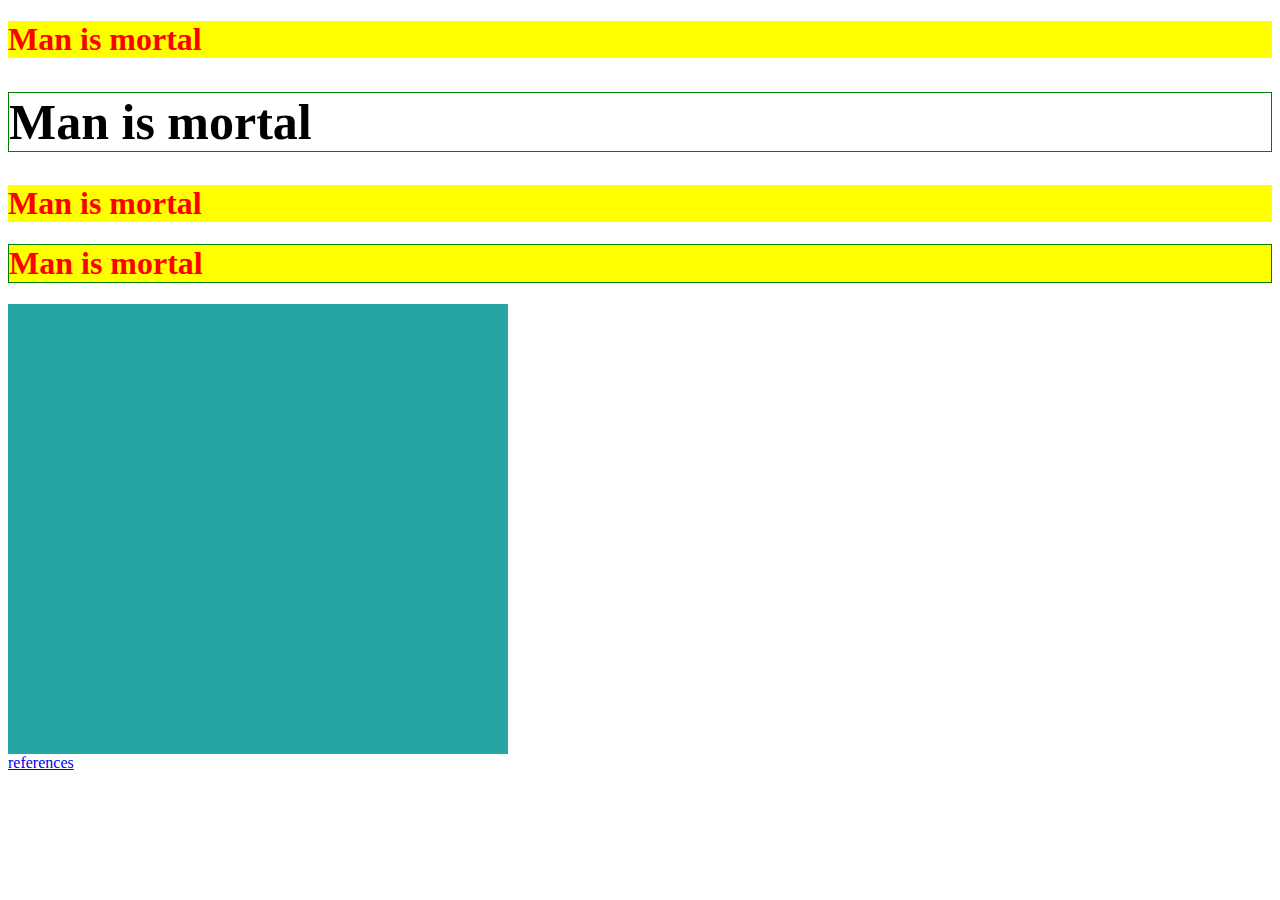
<file: index.html>
<!doctype html>
<html lang="en">
<head>
	<meta charset="UTF-8">
	<meta name="viewpoint" content="width=device-width, initial-scale=1.0">
	<title>Index.html</title>
	<link rel="stylesheet"  href="css/style.css">



</head>

<body>

	<h1 class="text1"> Man is mortal</h1>
	<h1 id="b_font" class="border1"> Man is mortal</h1>
	<h1 class="text1"> Man is mortal</h1>
	<h1 class="border1 text1"> Man is mortal</h1>

	<div class="box">
		
	</div>

	<a href="css-ref/css-ref.html">references</a>
	

	
	




</body>
</html>
</file>
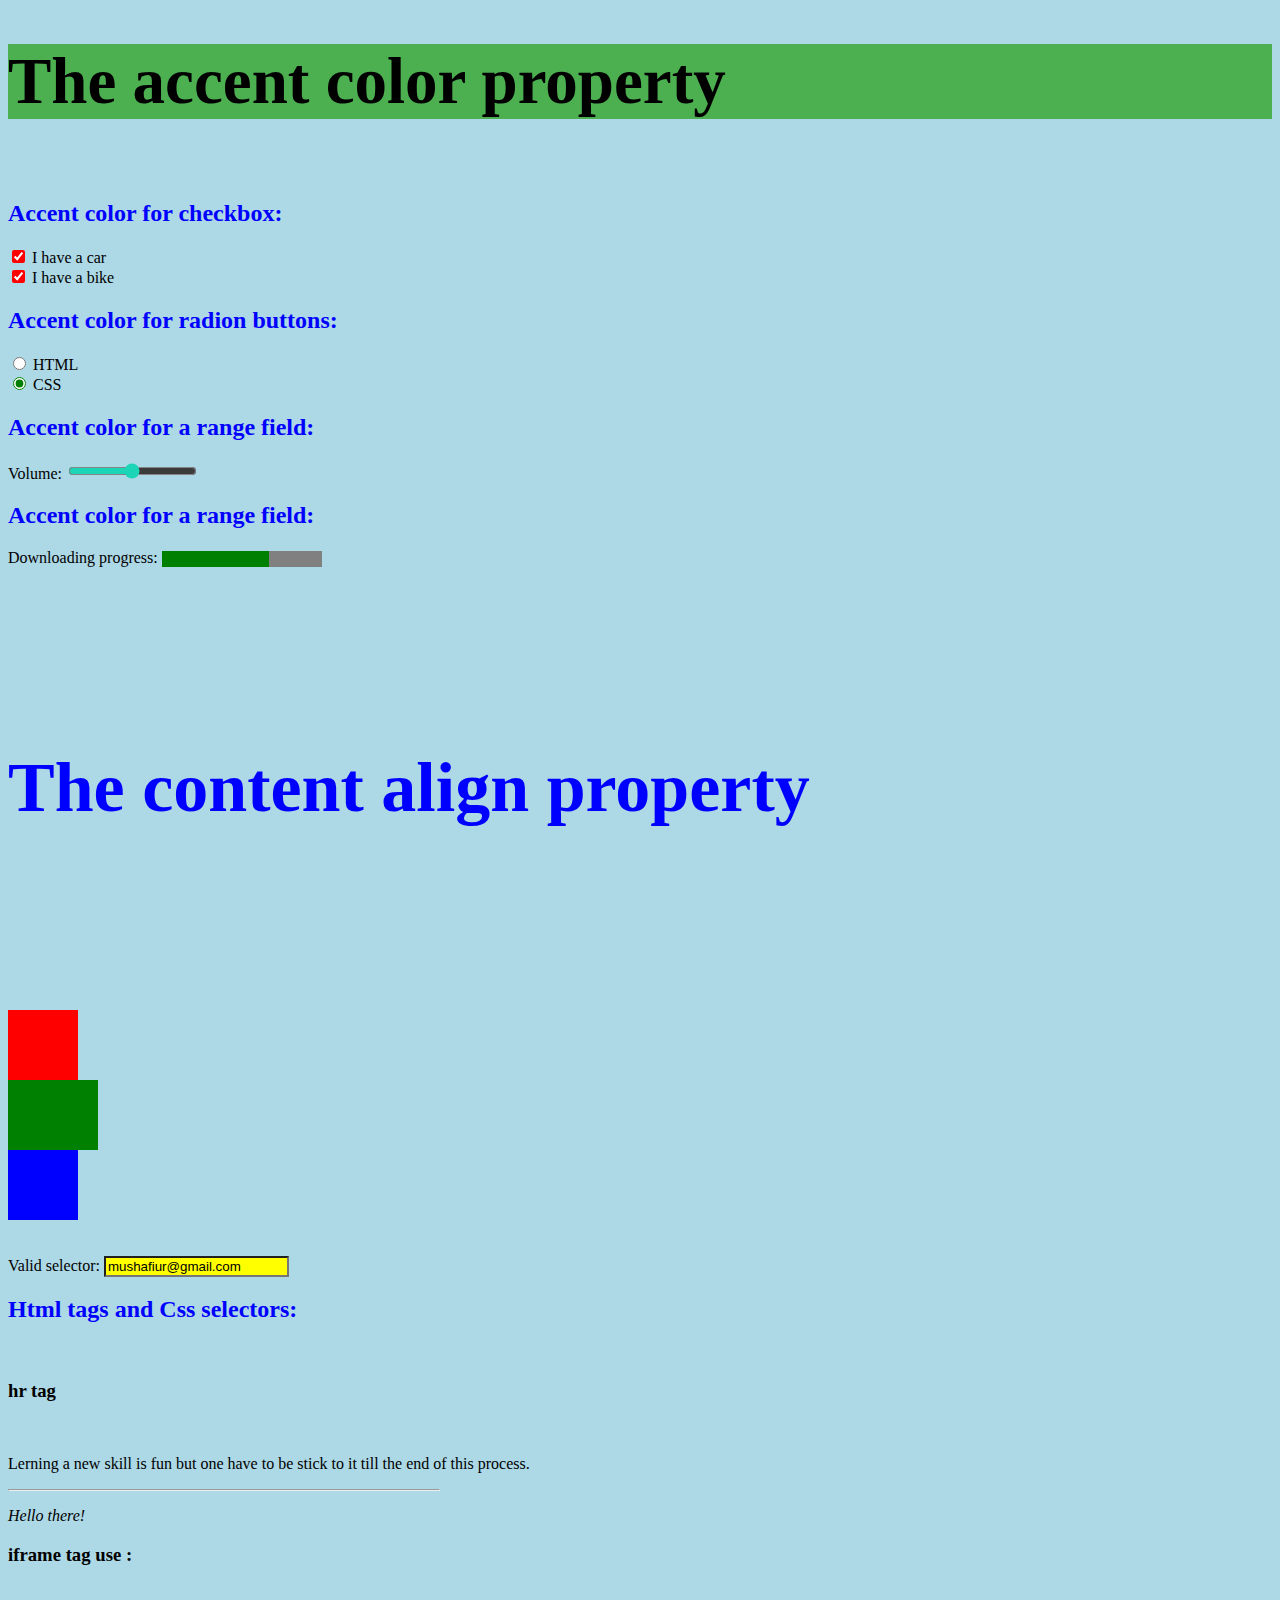
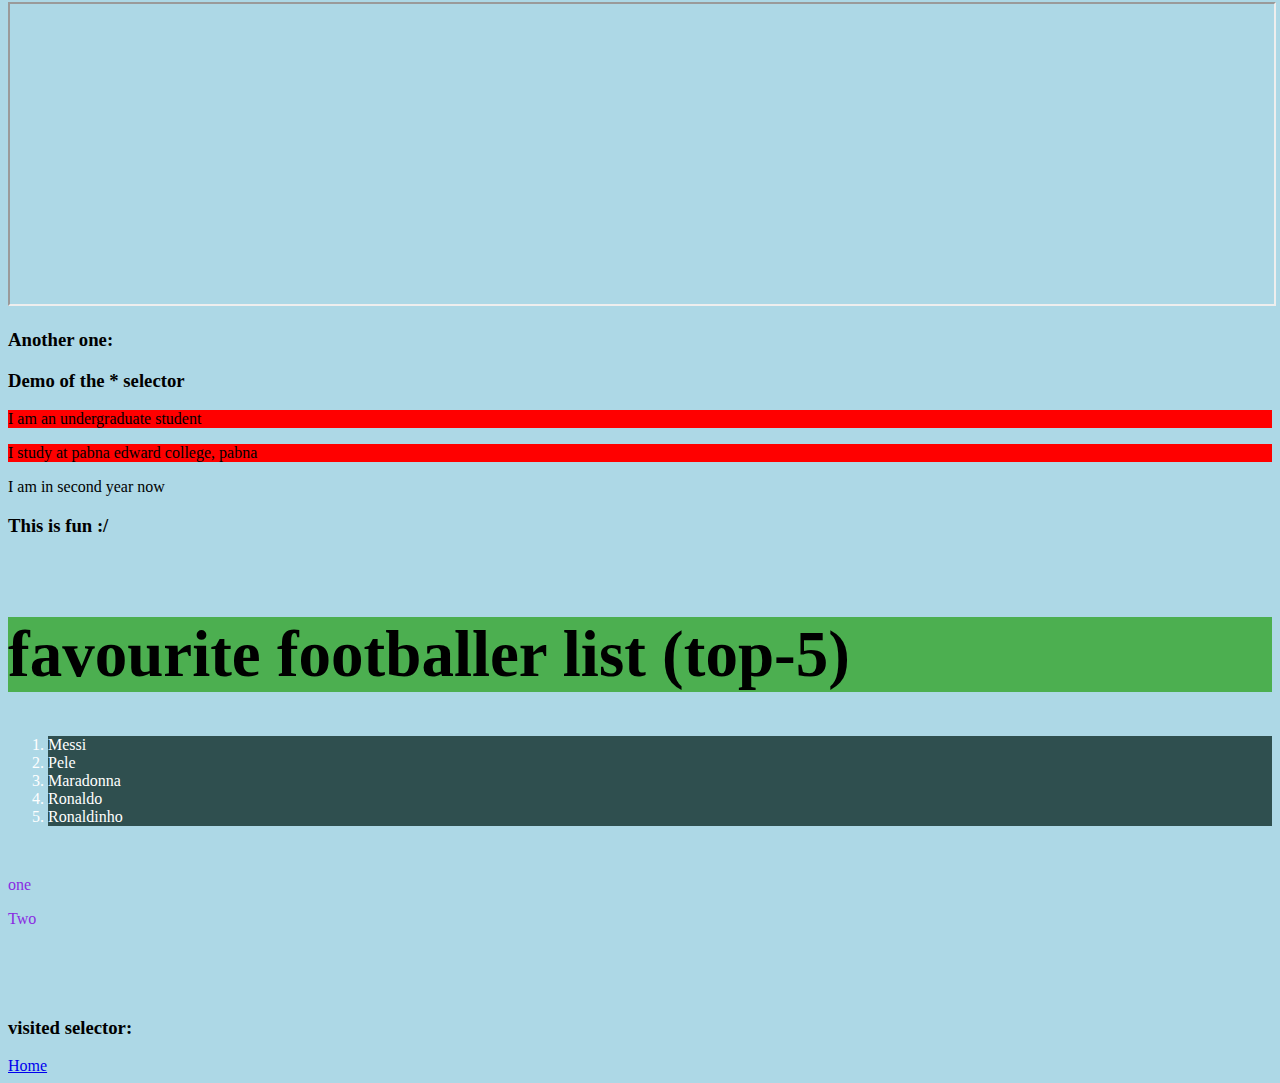
<file: css-ref/css-ref.html>
<!doctype html>
<html lang="en">


<head>
	<meta charset="UTF-8">
	<meta name="viewpoint" content="width=device-width, initial-scale=1.0">
	<title>Ref</title>
	<link rel="stylesheet" href="../css/style-ref.css">
</head>


<body>


	<h1>The accent color property </h1><br>
	
	<h2> Accent color for checkbox: </h2>
	<input type="checkbox" id="vehichle1" name="vehichle1" checked>
	<label for="vehichle1">I have a car</label><br>

	<input type="checkbox" id="vehichle2" name="vehichle2" checked>
	<label for="vehichle2">I have a bike</label><br>

	<h2> Accent color for radion buttons: </h2>
	<input type="radio" id="html" name="fav_lang" >
	<label for="fav_lang">HTML</label><br>
	<input type="radio" id="css" name="fav_lang" checked >
	<label for="fav_lang">CSS</label><br>

	<h2> Accent color for a range field:</h2>
	<label for="volume">Volume:</label>
	<input type="range" id="volume" name="volume" min="0" max="100"><br>

	<h2> Accent color for a range field:</h2>
	<label for="file">Downloading progress:</label>
	<progress id="file" value="67" max="100">99%</progress><br><br>

	<h6> The content align property</h6><br>

	
		<div class="first"></div>
		<div class="second"></div>
		<div class="third"></div>
		<br><br>
		<label for="email">Valid selector:</label>
		<input type="email" value="mushafiur@gmail.com"><br>

		<h2> Html tags and Css selectors:</h2><br>
		<h3> hr tag</h3><br>

		<p> Lerning a new skill is fun but one have to be stick to it  till the end of  this  process.</p>
		<hr style="width: 34%; margin-left:0;">

		<p><i> Hello there!</i></p>

		<h3> iframe tag use :</h3><br>
		<iframe src="https://www.bing.com" width="100%" height="300"></iframe>

		<h3> Another one:</h3>

		<h3> Demo of the * selector</h3>

		<!--<div>
			<p>I am Mridul</p>
			<p>I live in Pabna</p>
			<p>I am a web developer</p>
		</div><br>-->

		<div class="para">
			<p>I am an undergraduate student</p>
			<p>I study at pabna edward college, pabna</p>
			
		</div>
		<p class="para">I am in second  year now</p>

		<h3> This is fun :/</h3><br>


		<div class="football">
			<h1>favourite footballer list (top-5) </h1>
			<ol>
					<li>Messi</li>
					<li>Pele</li>
					<li>Maradonna</li>
					<li>Ronaldo</li>
					<li>Ronaldinho</li>
			</ol><br>


			


		</div>

		    <p class="one">one</p>
			<p class="two">Two</p>
			<br>

			

















		<br><br>
		<h3>visited selector:</h3>	
		<a href="../index.html">Home</a>


</body>
</html>
</file>
<file: css/style.css>
.text1{color: red; background-color:yellow;}
.border1{
	border:1px solid green; 
}
#b_font{
	font-size: 50px;
}
.box{
	width: 500px;
	height: 450px;
	background-color: #27a4a4;
}

a:visited{
	color:green;
}
</file>
<file: css/style-ref.css>
h1{
	color: black; font-size: 65px; background-color: #4caf50;
}

h2{
	color:blue;
}

input[type=checkbox]{
	accent-color: red;
}

input[type=radio]{
	accent-color: green;
} 

input[type=range]{
	accent-color: #1cd4b6;

}

progress{
	accent-color: rgb(199 63 20);
}

h6{
	font-size: 70px;
	color: blue;
}

.first{
	width:70px;
	height:70px;
	background-color: red;
	align-content: center;
}

.second{
	width:90px;
	height:70px;
	background-color: green;
	align-content: center;
}

.third{
	width:70px;
	height:70px;
	background-color: blue;
	align-content: center;
}

a:visited{
	color:green;
}

input:valid {
	background-color: yellow;
}



*{
	background-color: lightblue;
}

p .para {
	background-color: yellow;
}
div>p {
	background-color: red;
}


li{
	color: white;
	background-color: darkslategray;

}

.one, .two {
	color:blueviolet;
}
</file>
